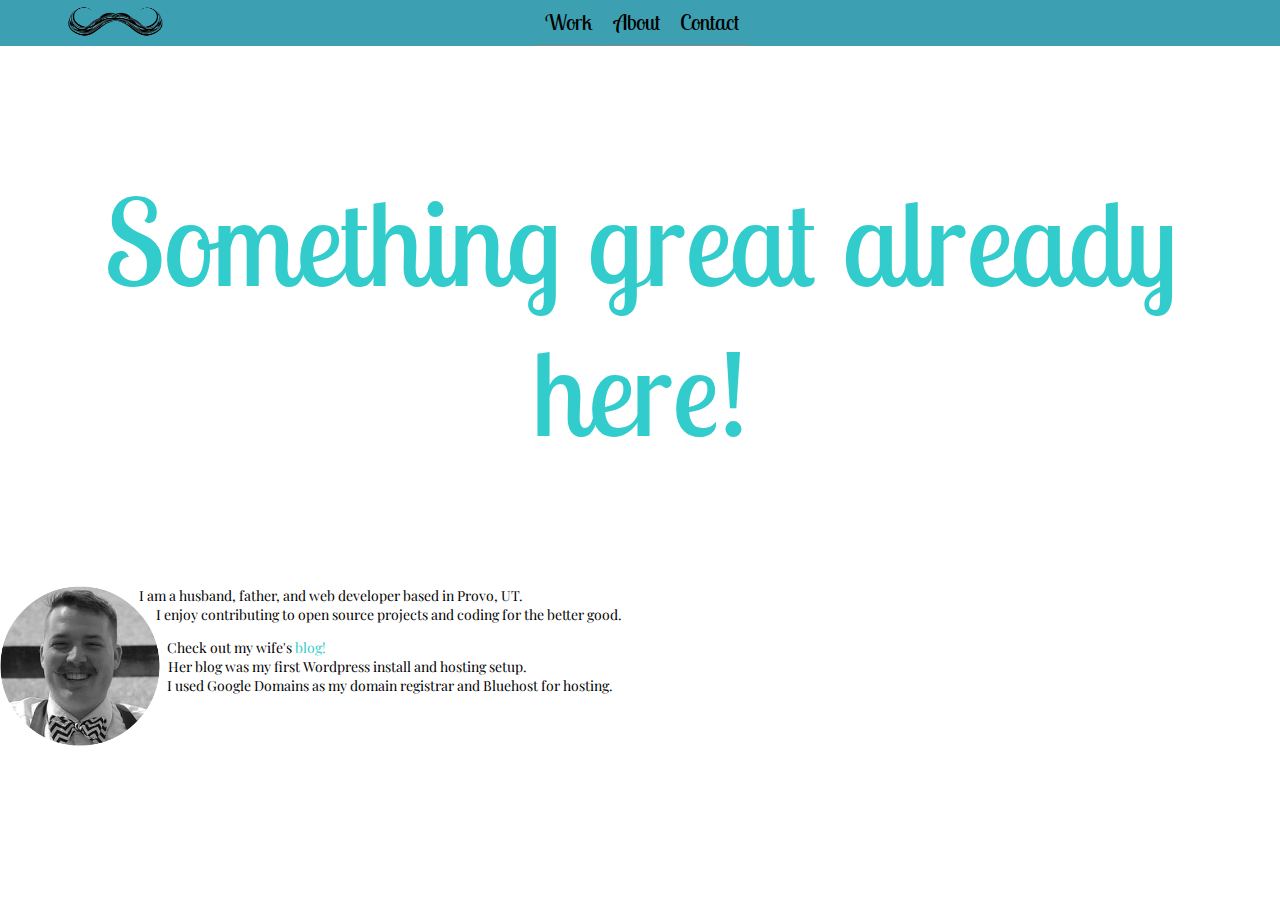
<file: index.html>
<!DOCTYPE html>
<html>
<head>
	<link rel="stylesheet" type="text/css" href="normalize.css">
	<link rel="stylesheet" type="text/css" href="stylesheet.css">
	<link href='https://fonts.googleapis.com/css?family=Lobster+Two' rel='stylesheet' type='text/css'>
	<link href='https://fonts.googleapis.com/css?family=Playfair+Display' rel='stylesheet' type='text/css'>

	<link rel="apple-touch-icon" sizes="57x57" href="fav/apple-icon-57x57.png">
	<link rel="apple-touch-icon" sizes="57x57" href="/fav/apple-touch-icon-57x57.png">
	<link rel="apple-touch-icon" sizes="60x60" href="/fav/apple-touch-icon-60x60.png">
	<link rel="apple-touch-icon" sizes="72x72" href="/fav/apple-touch-icon-72x72.png">
	<link rel="apple-touch-icon" sizes="76x76" href="/fav/apple-touch-icon-76x76.png">
	<link rel="apple-touch-icon" sizes="114x114" href="/fav/apple-touch-icon-114x114.png">
	<link rel="apple-touch-icon" sizes="120x120" href="/fav/apple-touch-icon-120x120.png">
	<link rel="apple-touch-icon" sizes="144x144" href="/fav/apple-touch-icon-144x144.png">
	<link rel="apple-touch-icon" sizes="152x152" href="/fav/apple-touch-icon-152x152.png">
	<link rel="icon" type="image/png" href="/fav/favicon-32x32.png" sizes="32x32">
	<link rel="icon" type="image/png" href="/fav/favicon-96x96.png" sizes="96x96">
	<link rel="icon" type="image/png" href="/fav/favicon-16x16.png" sizes="16x16">
	<link rel="manifest" href="/fav/manifest.json">
	<link rel="mask-icon" href="/fav/safari-pinned-tab.svg" color="#33cccc">
	<link rel="shortcut icon" href="/fav/favicon.ico">
	<meta name="msapplication-TileColor" content="#da532c">
	<meta name="msapplication-TileImage" content="/fav/mstile-144x144.png">
	<meta name="msapplication-config" content="/fav/browserconfig.xml">
	<meta name="theme-color" content="#ffffff">
	
</head>
<body>
<div class="mustachio">
	<a href="index.html"><img src="mustache.png" width="100px" height="35px" alt="Mustache logo">
	</div>
</a>

<div class="navbar">
	<ul>
		<li class="work"><a href="work.html">Work</a></li>
		<li class="about"><a href="about.html">About</a></li>
		<li class="contact"><a href="contact.html">Contact</a></li>
	</ul>
</div>

<div class="divtop">
  <p class="something">Something <a href="https://www.youtube.com/watch?v=dQw4w9WgXcQ" target="_blank">great</a> already <a href="http://www.nyan.cat/pirate" target="_blank">here!</a>
  </p>
</div>

<div class="headtext">
	<img class="profilepic" src="assets/roundprofile.png">
	<p>I am a husband, father, and web developer based in Provo, UT.<br> I enjoy contributing to open source projects and coding for the better good.

	<p>Check out my wife's <a href="http://www.liesllove.com/" target="_blank">blog!</a> <br> Her blog was my first Wordpress install and hosting setup.<br>I used Google Domains as my domain registrar and Bluehost for hosting.</p>
</div>

	<!-- <div class="haha">
		<figure>
			<img src="https://s-media-cache-ak0.pinimg.com/736x/ee/b7/71/eeb771122eebac79dda2eb99d43e3d82.jpg" style="width:500px; height:500px;">
		</figure>
		<figure>
			<img src="https://i.imgflip.com/mkk6r.jpg" style="width:500px; height:500px;">
		</figure>
		<figure>
			<img src="http://weknowmemes.com/generator/uploads/generated/g1387587845233106129.jpg" style="width:500px; height:500px;">
		</figure>
		<figure>
			<img src="http://weknowmemes.com/generator/uploads/generated/g1385264346846719498.jpg" style="width:500px; height:500px;">
		</figure>
		<figure>
			<img src="http://s.quickmeme.com/img/62/625bcc2be75b47637e57e7a305e511328ad12c6ee7af05c06ec72e2fbc91c2eb.jpg" style="width:500px; height:500px;">
		</figure>
		<figure>
			<img src="https://i.imgur.com/WTrlIII.jpg" style="width:500px; height:500px;">
		</figure>
		<figure>
			<img src="http://www.wired.com/images_blogs/underwire/2013/12/Doge.jpg" style="width:500px; height:500px;">
		</figure>
		<figure>
			<img src="https://s-media-cache-ak0.pinimg.com/736x/97/31/90/97319078095901d90b2754c7f3f2373d.jpg" style="width:500px; height:500px;">
		</figure>
		<figure>
			<img src="https://s-media-cache-ak0.pinimg.com/736x/3c/17/0b/3c170b850c172eb55571b6b4160e4254.jpg" style="width:500px; height:500px;">
		</figure>
		<figure>
			<img src="http://weknowmemes.com/wp-content/uploads/2013/11/doge-meme-24.jpg" style="width:500px; height:500px;">
		<figure>
			<img src="https://i.imgflip.com/l81f4.jpg" style="width:500px; height:500px;">
		</figure>
	</div> -->
</body>
</html>
</file>
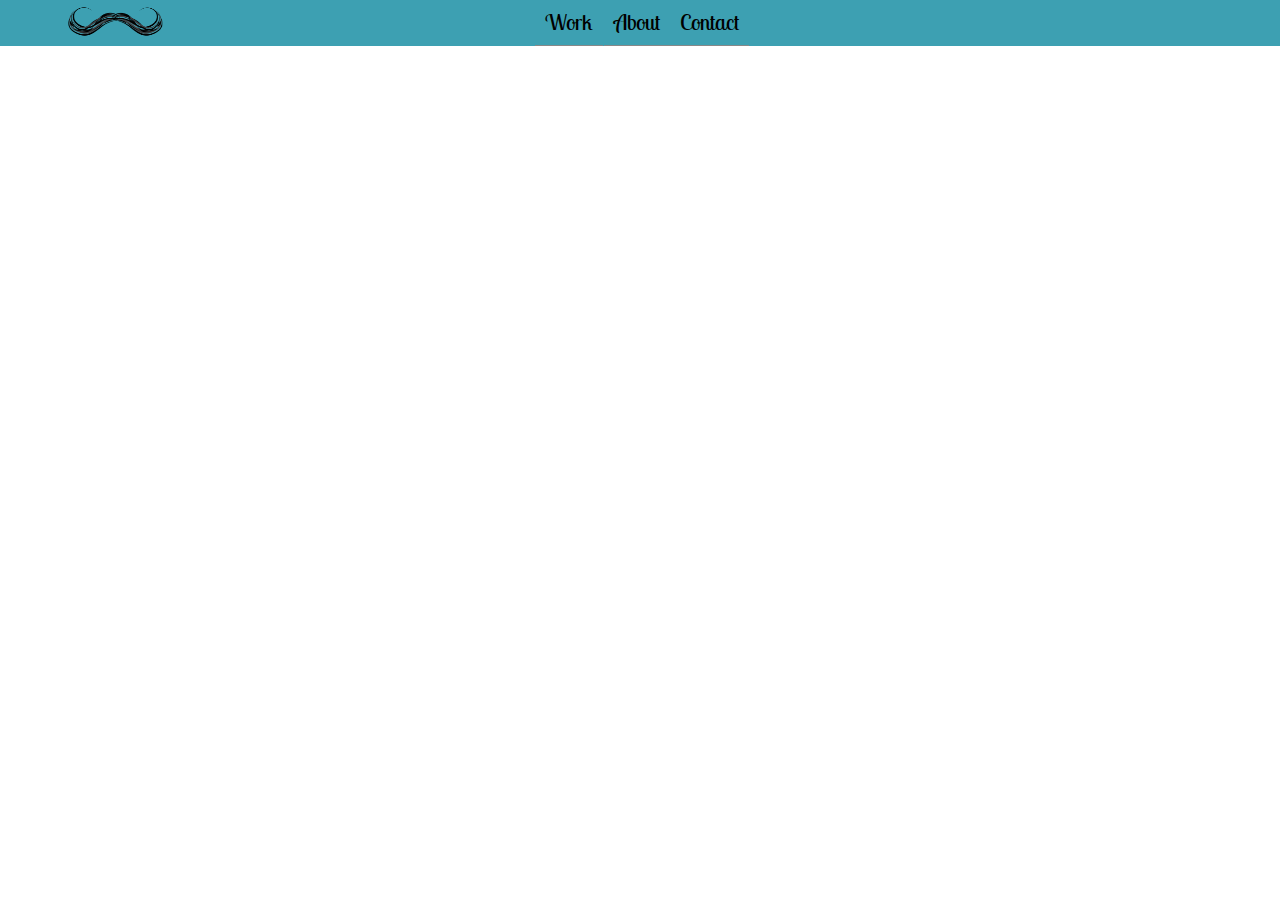
<file: about.html>
<!DOCTYPE html>
<html>
<head>
	<link rel="stylesheet" type="text/css" href="normalize.css">
	<link rel="stylesheet" type="text/css" href="stylesheet.css">
	<link href='https://fonts.googleapis.com/css?family=Lobster+Two' rel='stylesheet' type='text/css'>
	<link href='https://fonts.googleapis.com/css?family=Playfair+Display' rel='stylesheet' type='text/css'>

	<link rel="apple-touch-icon" sizes="57x57" href="fav/apple-icon-57x57.png">
	<link rel="apple-touch-icon" sizes="57x57" href="/fav/apple-touch-icon-57x57.png">
	<link rel="apple-touch-icon" sizes="60x60" href="/fav/apple-touch-icon-60x60.png">
	<link rel="apple-touch-icon" sizes="72x72" href="/fav/apple-touch-icon-72x72.png">
	<link rel="apple-touch-icon" sizes="76x76" href="/fav/apple-touch-icon-76x76.png">
	<link rel="apple-touch-icon" sizes="114x114" href="/fav/apple-touch-icon-114x114.png">
	<link rel="apple-touch-icon" sizes="120x120" href="/fav/apple-touch-icon-120x120.png">
	<link rel="apple-touch-icon" sizes="144x144" href="/fav/apple-touch-icon-144x144.png">
	<link rel="apple-touch-icon" sizes="152x152" href="/fav/apple-touch-icon-152x152.png">
	<link rel="icon" type="image/png" href="/fav/favicon-32x32.png" sizes="32x32">
	<link rel="icon" type="image/png" href="/fav/favicon-96x96.png" sizes="96x96">
	<link rel="icon" type="image/png" href="/fav/favicon-16x16.png" sizes="16x16">
	<link rel="manifest" href="/fav/manifest.json">
	<link rel="mask-icon" href="/fav/safari-pinned-tab.svg" color="#33cccc">
	<link rel="shortcut icon" href="/fav/favicon.ico">
	<meta name="msapplication-TileColor" content="#da532c">
	<meta name="msapplication-TileImage" content="/fav/mstile-144x144.png">
	<meta name="msapplication-config" content="/fav/browserconfig.xml">
	<meta name="theme-color" content="#ffffff">
	
</head>
<body>
<div class="mustachio">
	<a href="index.html"><img src="mustache.png" width="100px" height="35px" alt="Mustache logo">
	</div>
</a>

<div class="navbar">
	<ul>
		<li class="work"><a href="#">Work</a></li>
		<li class="about"><a href="#">About</a></li>
		<li class="contact"><a href="#">Contact</a></li>
	</ul>
</div>

</body>
</html>
</file>
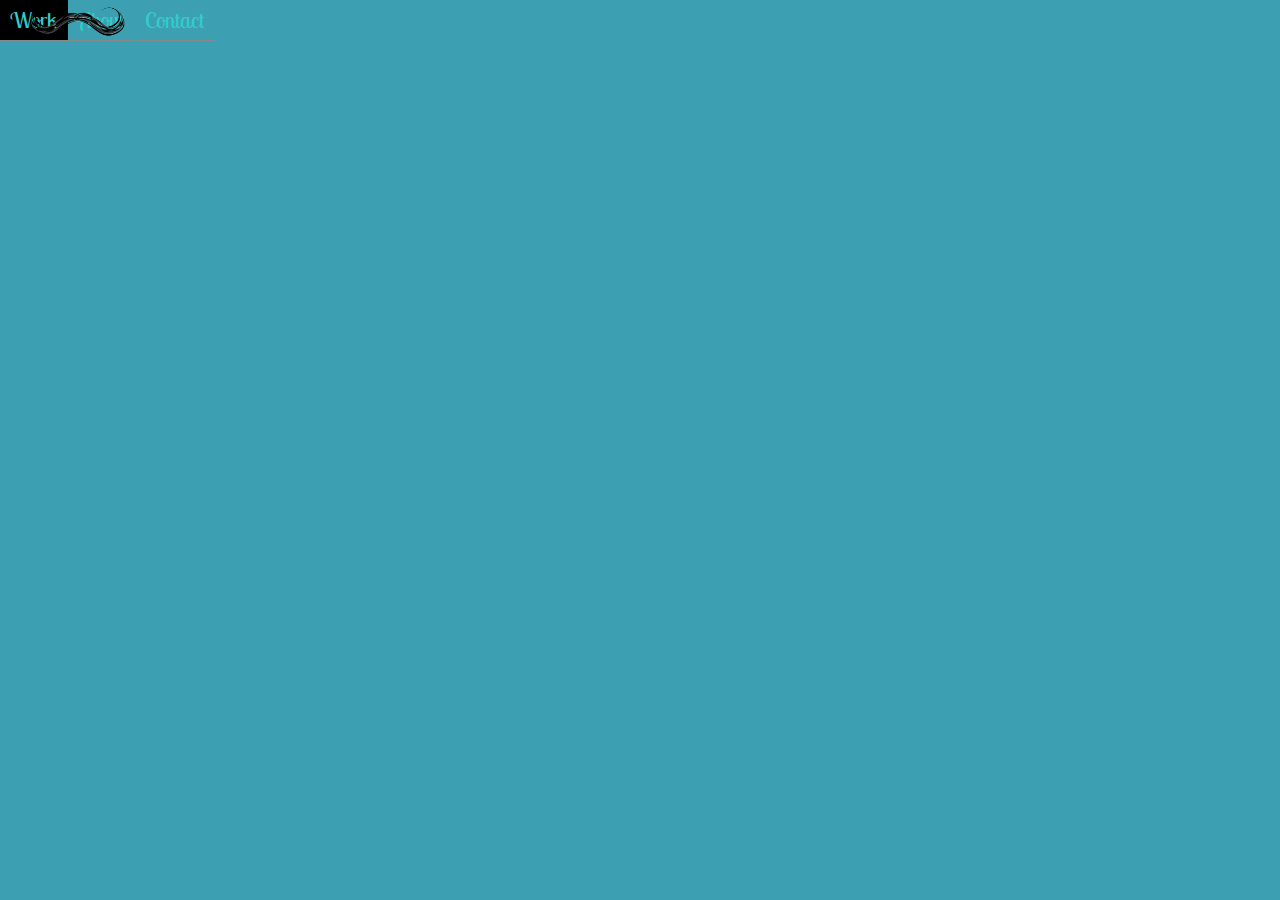
<file: main.html>
<!DOCTYPE html>
<html>
<head>
	<link rel="stylesheet" type="text/css" href="normalize.css">
	<link rel="stylesheet" type="text/css" href="stylesheetmain.css">
	<link href='https://fonts.googleapis.com/css?family=Lobster+Two' rel='stylesheet' type='text/css'>
	<link href='https://fonts.googleapis.com/css?family=Playfair+Display' rel='stylesheet' type='text/css'>

	<link rel="apple-touch-icon" sizes="57x57" href="fav/apple-icon-57x57.png">
	<link rel="apple-touch-icon" sizes="57x57" href="/fav/apple-touch-icon-57x57.png">
	<link rel="apple-touch-icon" sizes="60x60" href="/fav/apple-touch-icon-60x60.png">
	<link rel="apple-touch-icon" sizes="72x72" href="/fav/apple-touch-icon-72x72.png">
	<link rel="apple-touch-icon" sizes="76x76" href="/fav/apple-touch-icon-76x76.png">
	<link rel="apple-touch-icon" sizes="114x114" href="/fav/apple-touch-icon-114x114.png">
	<link rel="apple-touch-icon" sizes="120x120" href="/fav/apple-touch-icon-120x120.png">
	<link rel="apple-touch-icon" sizes="144x144" href="/fav/apple-touch-icon-144x144.png">
	<link rel="apple-touch-icon" sizes="152x152" href="/fav/apple-touch-icon-152x152.png">
	<link rel="icon" type="image/png" href="/fav/favicon-32x32.png" sizes="32x32">
	<link rel="icon" type="image/png" href="/fav/favicon-96x96.png" sizes="96x96">
	<link rel="icon" type="image/png" href="/fav/favicon-16x16.png" sizes="16x16">
	<link rel="manifest" href="/fav/manifest.json">
	<link rel="mask-icon" href="/fav/safari-pinned-tab.svg" color="#33cccc">
	<link rel="shortcut icon" href="/fav/favicon.ico">
	<meta name="msapplication-TileColor" content="#da532c">
	<meta name="msapplication-TileImage" content="/fav/mstile-144x144.png">
	<meta name="msapplication-config" content="/fav/browserconfig.xml">
	<meta name="theme-color" content="#ffffff">
</head>

<body>
	<div class="mustachio"><a href="#"><img src="mustache.png" width="100px" height="35px" alt="Mustache logo"></div></a>
	<div class="navbar">
	<ul>
		<li class="work"><a href="#">Work</a></li>
		<li class="about"><a href="#">About</a></li>
		<li class="contact"><a href="#">Contact</a></li>
	</ul>
	</div>
</body>
</html>
</file>
<file: stylesheet.css>
/* {
   border: 1px solid red !important;
} */

body {
  margin: 0;
  padding: 0;
  background: white;
}

.navbar ul {
  list-style: none;
  background-color: rgb(61, 160, 178);
  text-align: center;
  padding: 0;
  margin: 0;
}

.navbar li {
  font-family: 'Lobster Two', cursive;
  font-color: #3CC;
  font-size: 1.4em;
  line-height: 45px;
  height: 45px;
  border-bottom: 1px solid #888;
}

.navbar a {
  text-decoration: none;
  color: black;
  padding: 0 10px;
  display: block;
  transition: .4s background-color;
}

.navbar a:hover {
  background-color: #444;
      color: #3CC;
}

.navbar a.active {
  background-color: #fff;
  color: #444;
  cursor: default;
}

@media screen and (min-width: 600px;) {
  .navbar li {
    width: 150px;
    border-bottom: none;
    height: 45px
    line-height 45px;
    font-size: 1.4em;
  }
}

.navbar li {
  display: inline-block;
  margin-right: -4px;
}

.mustachio {
  position: absolute;
  padding: 0;
  right: 87%;
  margin: 0.3% 0 0 0;
}

.profilepic {
  float: left;
  height: 10em;
  width: 10em;
  border-radius: 50%;
  margin-right: 15px;
  shape-outside: circle();
}
p {
  font-family: 'Playfair Display', serif;
  color: black;
  
  font-size: 14px;
}

a {
  color: #3cc;
  text-decoration: none;
}

a:visited {
  color: #3cc;
}

a:hover {
  color: black;
}

.divtop {
	margin: 0px o o -50px;
	left: 50%;
}

.something {
	font-family: 'Lobster Two', cursive;
	color: #3CC;
	text-align: center;
	font-size: 7.5em;
	text-decoration: none;
}




/* .haha {
  position: relative;
  max-width: 500px;
  height: 500px;
  margin: 100% auto 0 auto;
}
.haha figure {
  margin: 0 auto;
  max-width: 500px;
  height: 500px;
  background: #000;
  position: absolute;
}
.haha img {
  box-shadow: 0 0 2px #666;
}

.haha figure {
  opacity:0;
}
figure:nth-child(1) {
  animation: xfade 66s 62s infinite;
}
figure:nth-child(2) {
  animation: xfade 66s 56s infinite;
}
figure:nth-child(3) {
  animation: xfade 66s 50s infinite;
}
figure:nth-child(4) {
  animation: xfade 66s 42s infinite;
}
figure:nth-child(5) {
  animation: xfade 66s 36s infinite;
}
figure:nth-child(6) {
  animation: xfade 66s 30s infinite;
}
figure:nth-child(7) {
  animation: xfade 66s 24s infinite;
}
figure:nth-child(8) {
  animation: xfade 66s 18s infinite;
}
figure:nth-child(9) {
  animation: xfade 66s 12s infinite;
}
figure:nth-child(10) {
  animation: xfade 66s 6s infinite;
}
figure:nth-child(11) {
  animation: xfade 66s 0s infinite;
}

@keyframes xfade{
  0%{
    opacity: 1;
  }
  10.5% {
    opacity: 1;
  }
  12.5%{
    opacity: 0;
  }
  98% {
    opacity: 0;
  }
  100% {
    opacity: 1;
  }
} */
</file>
<file: stylesheetmain.css>
/* {
   border: 1px solid red !important;
} */

body {
  margin: 0;
  padding: 0;
	background-color: rgb(61, 160, 178);
}

p {
	font-family: 'Playfair Display', serif;
	color: black;
	text-align: center;
	font-size: 14px;
}

a {
	color: #3cc;
  text-decoration: none;
}

a:visited {
	color: #cc3333;
}

a:hover {
	color: white;
}

.navbar ul {
  list-style: none;
  background-color: rgb(61, 160, 178)
  text-align: center;
  padding: 0;
  margin: 0;
}

.navbar li {
  font-family: 'Lobster Two', cursive;
  font-size: 1.4em;
  line-height: 40px;
  height: 40px;
  border-bottom: 1px solid #888;
}

.navbar a {
  text-decoration: none;
  color: #3CC;
  padding: 0 10px;
  display: block;
  transition: .4s background-color;
}

.navbar a:hover {
  background-color: black;
}

.navbar .active {
  background-color: #fff;
  color: #444;
  cursor: default;
}

@media screen and (min-width: 600px;) {
  .navbar li {
    width: 150px;
    border-bottom: none;
    height: 50px
    line-height 50px;
    font-size: 1.4em;
  }
}

.navbar li {
  display: inline-block;
  margin-right: -4px;
}

.mustachio {
  position: absolute;
  padding: 0;
  right: 90%;
  margin: 0.3% 0 0 0;
}
</file>
